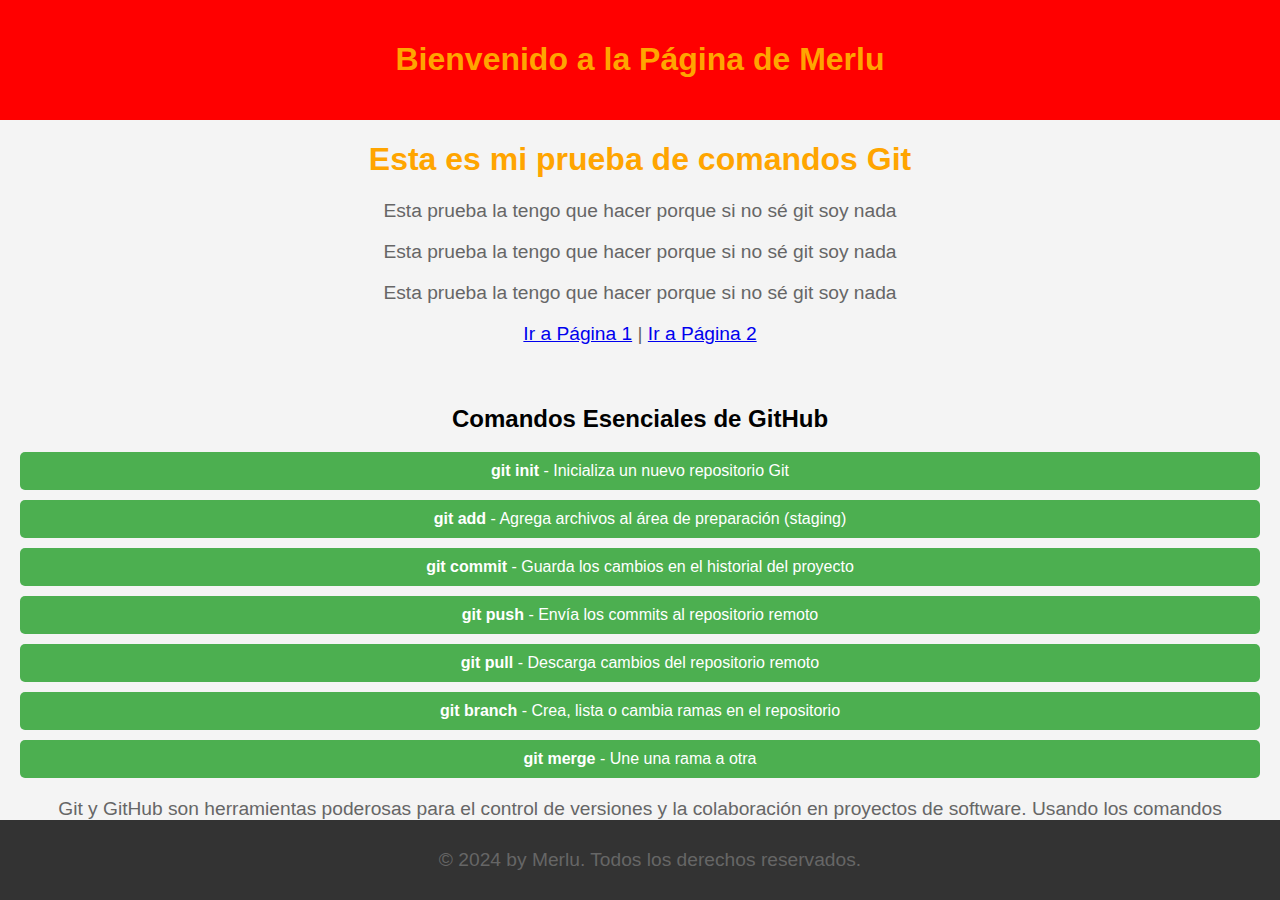
<file: index.html>
<!DOCTYPE html>
<html lang="es">
<head>
    <meta charset="UTF-8">
    <meta http-equiv="X-UA-Compatible" content="IE=edge">
    <meta name="viewport" content="width=device-width, initial-scale=1.0">
    <title>Comandos Git y GitHub</title>
    <link rel="stylesheet" href="css/estilo.css">
    <style>
        body {
            font-family: Arial, sans-serif;
            margin: 0;
            padding: 0;
            background-color: #f4f4f4;
        }
        header {
            background-color: red;
            color: white;
            padding: 20px;
            text-align: center;
        }
        main {
            padding: 20px;
            text-align: center;
        }
        section {
            margin: 20px 0;
        }
        footer {
            background-color: #333;
            color: white;
            text-align: center;
            padding: 10px;
            position: fixed;
            width: 100%;
            bottom: 0;
        }

        h2 {
            color:black;
        }
        p {
            font-size: 1.2em;
            color: #666;
        }
        ul {
            list-style-type: none;
            padding: 0;
        }
        ul li {
            background-color: #4CAF50;
            color: white;
            margin: 10px 0;
            padding: 10px;
            border-radius: 5px;
        }
    </style>
</head>
<body>
    <header>
        <h1>Bienvenido a la Página de Merlu</h1>
    </header>
    <h1 align="center">Esta es mi prueba de comandos Git</h1>
    <p>Esta prueba la tengo que hacer porque si no sé git soy nada</p>
    <p>Esta prueba la tengo que hacer porque si no sé git soy nada</p>
    <p>Esta prueba la tengo que hacer porque si no sé git soy nada</p>
    <p>
        <a href="page1.html">Ir a Página 1</a> |
        <a href="page2.html">Ir a Página 2</a>
    </p>
    <main>
        <section>
            <h2>Comandos Esenciales de GitHub</h2>
            <ul>
                <li><strong>git init</strong> - Inicializa un nuevo repositorio Git</li>
                <li><strong>git add</strong> - Agrega archivos al área de preparación (staging)</li>
                <li><strong>git commit</strong> - Guarda los cambios en el historial del proyecto</li>
                <li><strong>git push</strong> - Envía los commits al repositorio remoto</li>
                <li><strong>git pull</strong> - Descarga cambios del repositorio remoto</li>
                <li><strong>git branch</strong> - Crea, lista o cambia ramas en el repositorio</li>
                <li><strong>git merge</strong> - Une una rama a otra</li>
            </ul>
        </section>

        <section>
            <p>Git y GitHub son herramientas poderosas para el control de versiones y la colaboración en proyectos de software. Usando los comandos anteriores, puedes gestionar tu código de manera eficiente y trabajar con equipos de todo el mundo.</p>
        </section>
    </main>
    <br>

    <footer>
        <p>&copy; 2024 by Merlu. Todos los derechos reservados.</p>
    </footer>
</body>
</html>
</file>
<file: css/estilo.css>
h1{

    color:orange;
    font-weight:bold;
    }
p{
    color:blue;
    text-align: center;
    }
</file>
